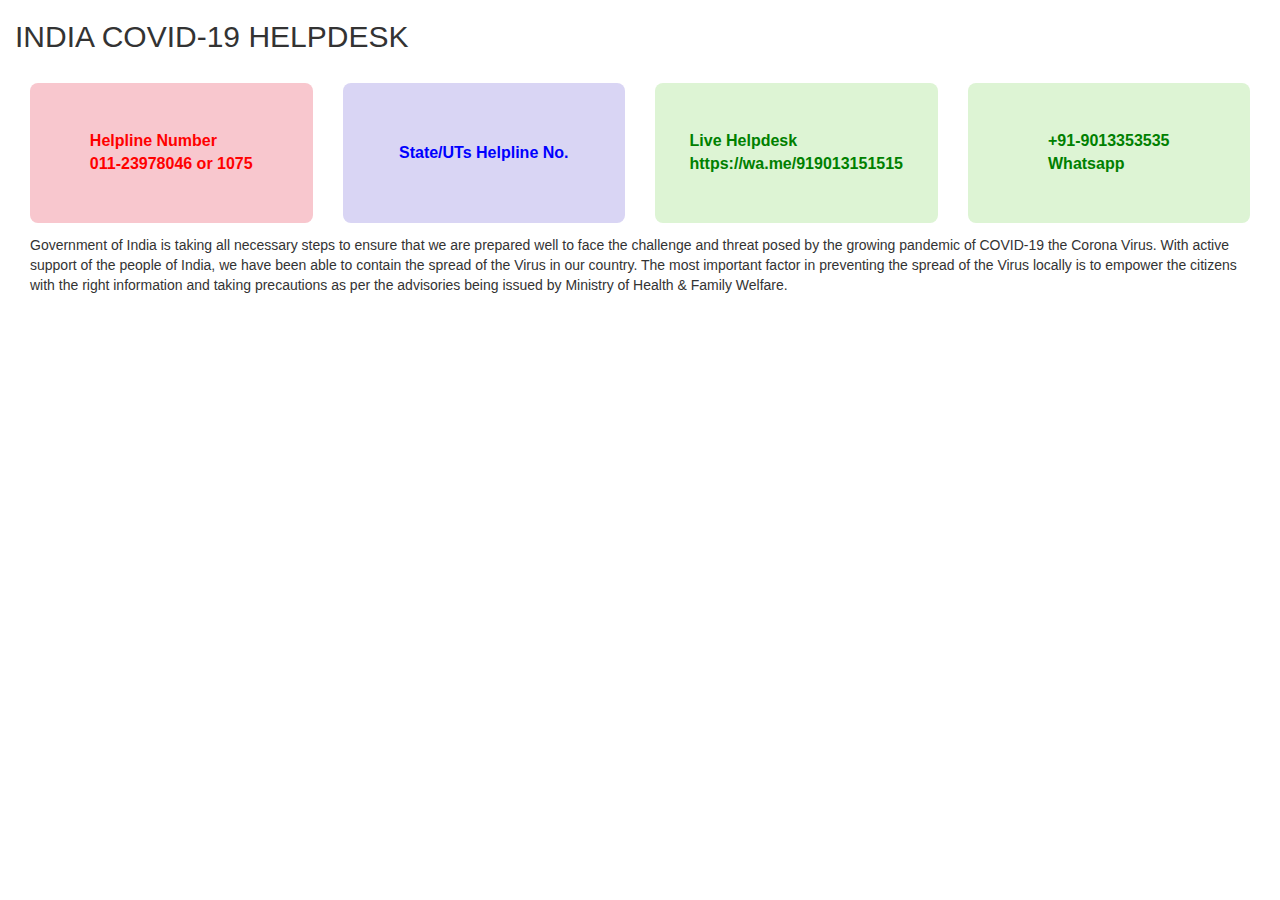
<file: helpdesk.html>
<!doctype html>
<html lang="en">
  <head>
  	 <link rel="stylesheet" href="https://maxcdn.bootstrapcdn.com/bootstrap/3.4.1/css/bootstrap.min.css">
  <script src="https://ajax.googleapis.com/ajax/libs/jquery/3.4.1/jquery.min.js"></script>
  <script src="https://maxcdn.bootstrapcdn.com/bootstrap/3.4.1/js/bootstrap.min.js"></script>
  <link rel="stylesheet" type="text/css" href="./css/index.css">
  <body>
<div class="container-fluid">
	<h2>INDIA COVID-19 HELPDESK</h2>
	<div class="col-md-12" style="padding-top: 20px;">
		<div class="row">
			<div class="col-md-3">
			<!-- <div class="panel panel-default">
				<div class="panel-body"> -->
					<div class="progressBar">
						<div style="color: red;font-size: 16px;font-weight: bold;">
							Helpline Number
							<br>
							011-23978046 or 1075
						</div>
						<!-- <div style="color: red;">
							011-23978046 or 1075
						</div> -->
					</div>
				<!-- </div>
			</div>	 -->
			</div>
			<div class="col-md-3">
			<!-- <div class="panel panel-default">
				<div class="panel-body"> -->
					<div class="progressBar cbg-2">
						<a href="https://www.mygov.in/corona-data/covid19-statewise-status">

						<div style="color: blue;font-size: 16px;font-weight: bold;" >
							State/UTs Helpline No.
						</div>
						</a>
					</div>
				<!-- </div>
			</div>	 -->
			</div>

			<div class="col-md-3">
			<!-- <div class="panel panel-default">
				<div class="panel-body"> -->
					<div class="progressBar cbg-3">
						<a href="https://wa.me/919013151515">
						<div style="color: green;font-size: 16px;font-weight: bold;">
							Live Helpdesk
							<br>
							https://wa.me/919013151515
						</div>
						</a>
					</div>
				<!-- </div>
			</div> -->	
			</div>

			<div class="col-md-3">
			<!-- <div class="panel panel-default">
				<div class="panel-body"> -->

					<div class="progressBar cbg-3">
						<a href="https://wa.me/919013151515">

						<div style="color: green;font-size: 16px;font-weight: bold;" >
							 +91-9013353535
							<br>
							Whatsapp
						</div>
						</a>
					</div>
				<!-- </div>
			</div>	 -->
			</div>
		</div>
		<div>
			Government of India is taking all necessary steps to ensure that we are prepared well to face the challenge and threat posed by the growing pandemic of COVID-19 the Corona Virus. With active support of the people of India, we have been able to contain the spread of the Virus in our country. The most important factor in preventing the spread of the Virus locally is to empower the citizens with the right information and taking precautions as per the advisories being issued by Ministry of Health & Family Welfare.
		</div>
	</div>
</div>
</body>
</html>
</file>
<file: css/index.css>
.covid-data-table-wrapper {
  overflow-y: auto;
  height: 350px;
}

.covid-data-table-wrapper > table > thead th {
  position: sticky;
  top: 0;
  box-shadow: 0 0 0 1px #343a40;
}

.covid-data-table-wrapper > table > thead th[sortable] {
  cursor: pointer;
  white-space: nowrap;
}
.progressBar{
	/*width: 24%;*/
    margin-bottom: 12px;
    position: relative;
    background-color: #f8c7ce;
    display: -webkit-box;
    display: -ms-flexbox;
    display: flex;
    -ms-flex-wrap: wrap;
    flex-wrap: wrap;
    -webkit-box-pack: center;
    -ms-flex-pack: center;
    justify-content: center;
    -webkit-box-align: center;
    -ms-flex-align: center;
    align-items: center;
    border-radius: 8px;
    overflow: hidden;
    /*padding-top: 40px;*/
    color: #fff;
    min-height: 140px;
}
.cbg-2 {
    background: #d9d5f4;
}
.cbg-3{
	background: #ddf4d4;
}
}
</file>
